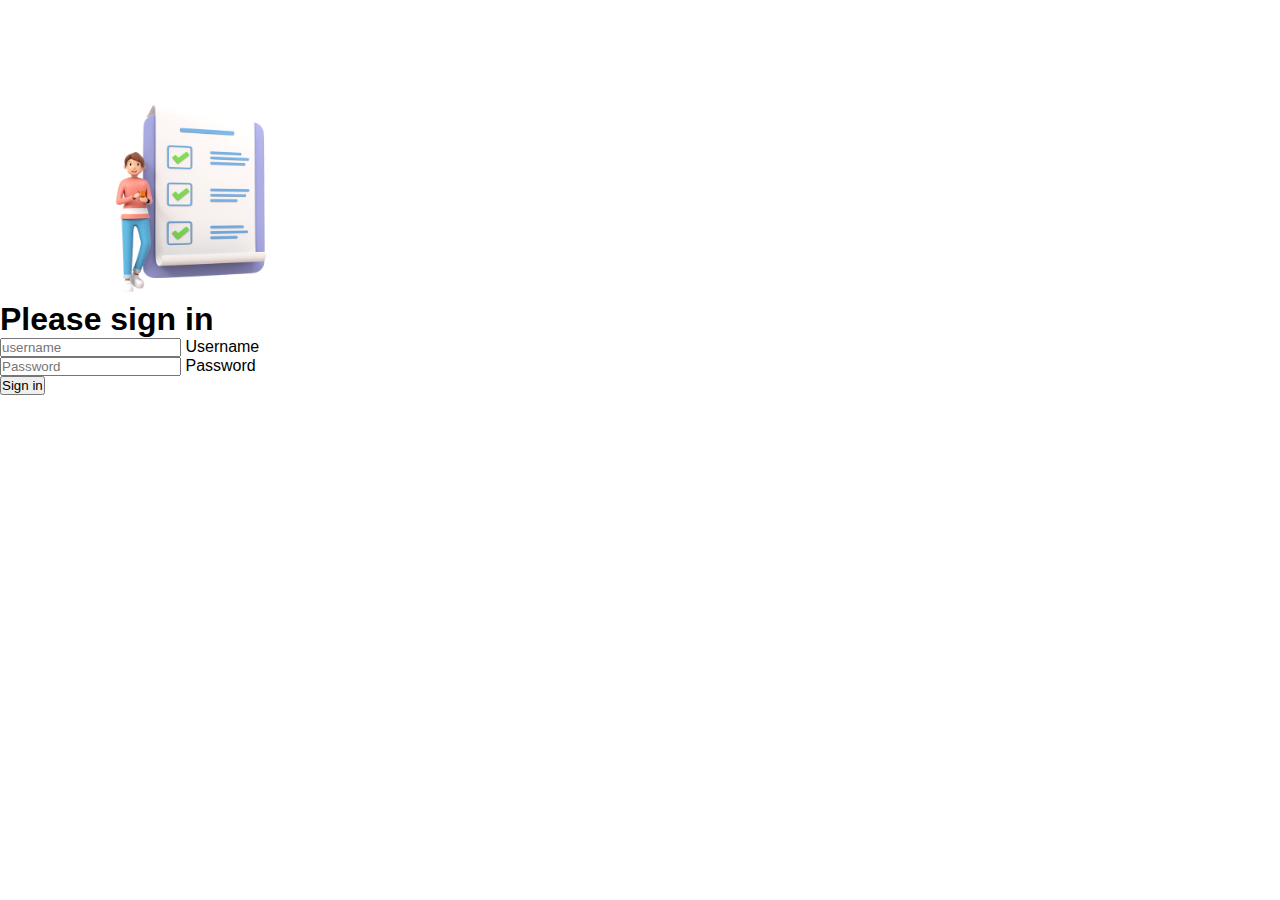
<file: index.html>
<!DOCTYPE html>
<html lang="en" data-bs-theme="dark">

<head>
  <meta charset="UTF-8">
  <meta name="viewport" content="width=device-width, initial-scale=1.0">
  <title>To-Do List App</title>
  <link href="https://cdn.jsdelivr.net/npm/bootstrap@5.3.2/dist/css/bootstrap.min.css" rel="stylesheet"
    integrity="sha384-T3c6CoIi6uLrA9TneNEoa7RxnatzjcDSCmG1MXxSR1GAsXEV/Dwwykc2MPK8M2HN" crossorigin="anonymous">
  <link rel="stylesheet" href="login_page_style.css">

</head>

<body class="d-flex align-items-center py-4">
  <div class="container">
    <main class="form-signin m-auto">
      <form id="login-form">
        <img class="mb-4" src="images/icon.png" alt="" width="212" height="197">
        <h1 class="h3 mb-3 fw-normal">Please sign in</h1>

        <div class="form-floating">
          <input type="text" class="form-control" id="username" placeholder="username" fdprocessedid="g3n17">
          <label for="username">Username</label>
        </div>
        <div class="form-floating">
          <input type="password" class="form-control" id="password" placeholder="Password" fdprocessedid="kgk4e">
          <label for="password">Password</label>
        </div>

        <div class="form-check text-start my-3">

        </div>
        <button class="btn btn-primary w-100 py-2" type="submit" formnovalidate="formnovalidate"
          fdprocessedid="kp4mv">Sign in</button>
      </form>
    </main>
  </div>

  <script src="https://cdn.jsdelivr.net/npm/bootstrap@5.3.2/dist/js/bootstrap.bundle.min.js"
    integrity="sha384-C6RzsynM9kWDrMNeT87bh95OGNyZPhcTNXj1NW7RuBCsyN/o0jlpcV8Qyq46cDfL"
    crossorigin="anonymous"></script>
  <script src="login_page.js"></script>
</body>

</html>
</file>
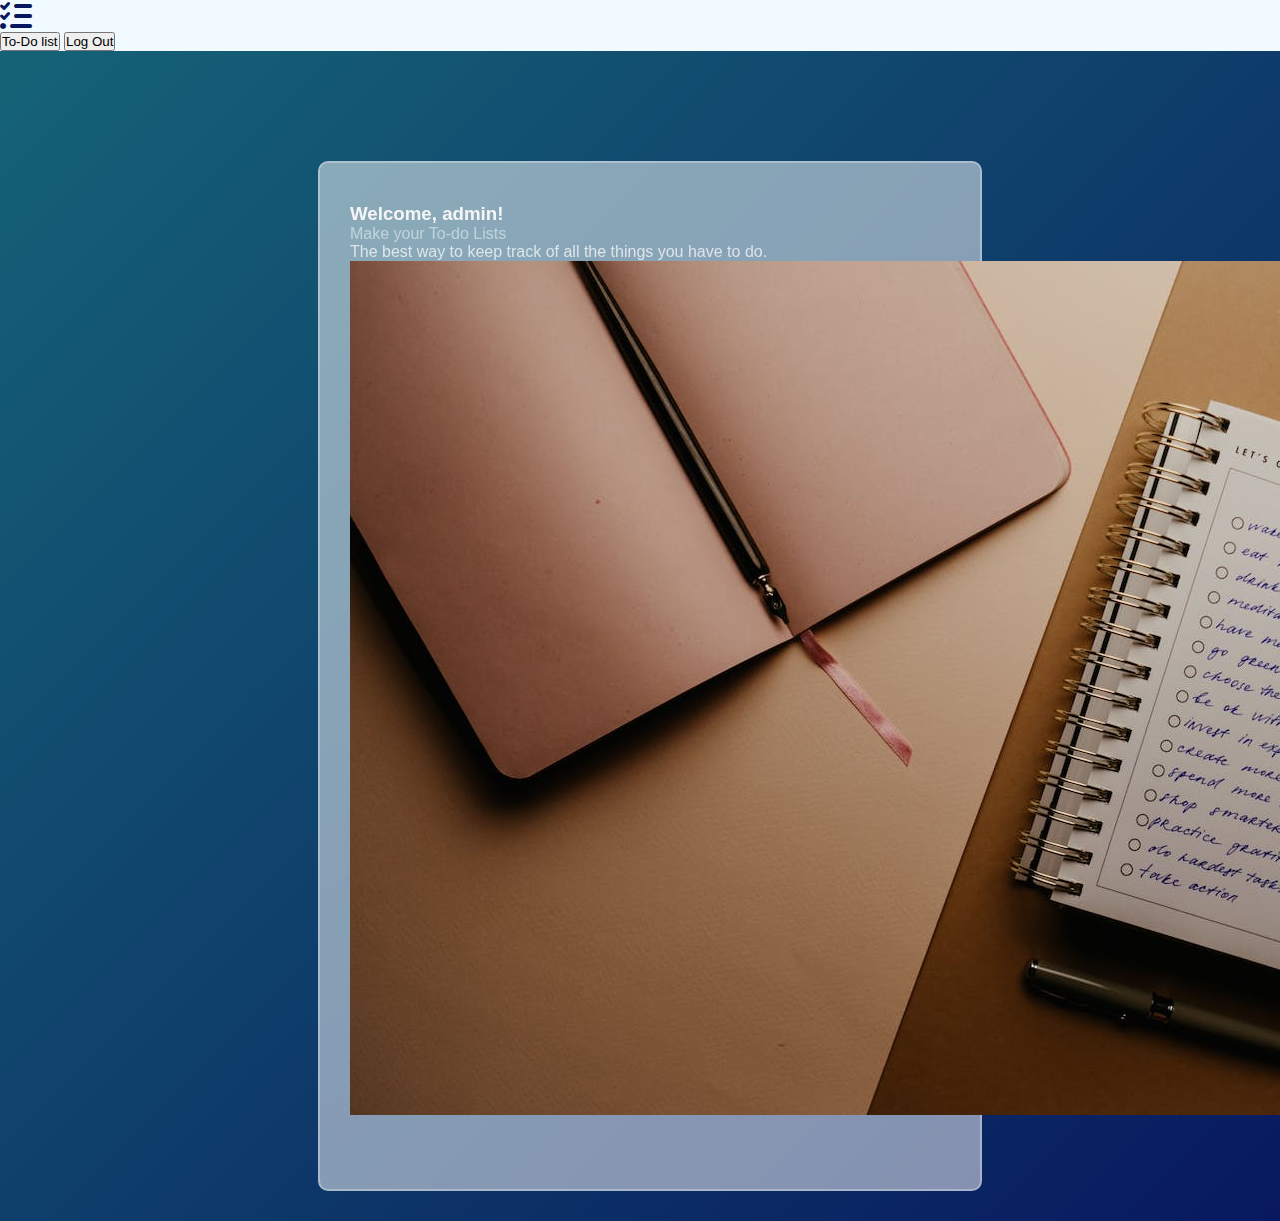
<file: home_page.html>
<!DOCTYPE html>
<html lang="en">

<head>
    <meta charset="UTF-8">
    <meta name="viewport" content="width=device-width, initial-scale=1.0">
    <title>To-Do List App</title>
    <link href="https://cdn.jsdelivr.net/npm/bootstrap@5.3.2/dist/css/bootstrap.min.css" rel="stylesheet"
        integrity="sha384-T3c6CoIi6uLrA9TneNEoa7RxnatzjcDSCmG1MXxSR1GAsXEV/Dwwykc2MPK8M2HN" crossorigin="anonymous">
    <link rel="stylesheet" href="home_page_style.css">
    <link rel="stylesheet" href="https://cdnjs.cloudflare.com/ajax/libs/font-awesome/6.4.2/css/all.min.css">
</head>

<body>
    <nav class="navbar d-flex">
        <div class="d-inline ms-5 flex-grow-1">
            <i class="fa-solid fa-list-check"></i>
        </div>
        <div class="d-inline">
            <button class="btn btn-primary me-2" id="todo-list-link" type="button">To-Do list</button>
            <button class="btn btn-outline-warning me-5" id="logout-button" type="button">Log Out</button>
        </div>
    </nav>
    <div class="container1">
        <div class="todo-app">
            <figure class="text-center">
                <blockquote class="blockquote">
                    <h3>Welcome, admin!</h3>
                </blockquote>
                <figcaption class="blockquote-footer">
                    Make your To-do Lists
                </figcaption>
                <p>The best way to keep track of all the things you have to do.</p>
            </figure>
            <img src="images/pexels-polina-kovaleva-5717428.jpg" class="img-fluid rounded" alt="...">
        </div>
    </div>

    <script src="https://cdn.jsdelivr.net/npm/bootstrap@5.3.2/dist/js/bootstrap.bundle.min.js"
        integrity="sha384-C6RzsynM9kWDrMNeT87bh95OGNyZPhcTNXj1NW7RuBCsyN/o0jlpcV8Qyq46cDfL"
        crossorigin="anonymous"></script>
    <script src="home_page.js"></script>

</body>

</html>
</file>
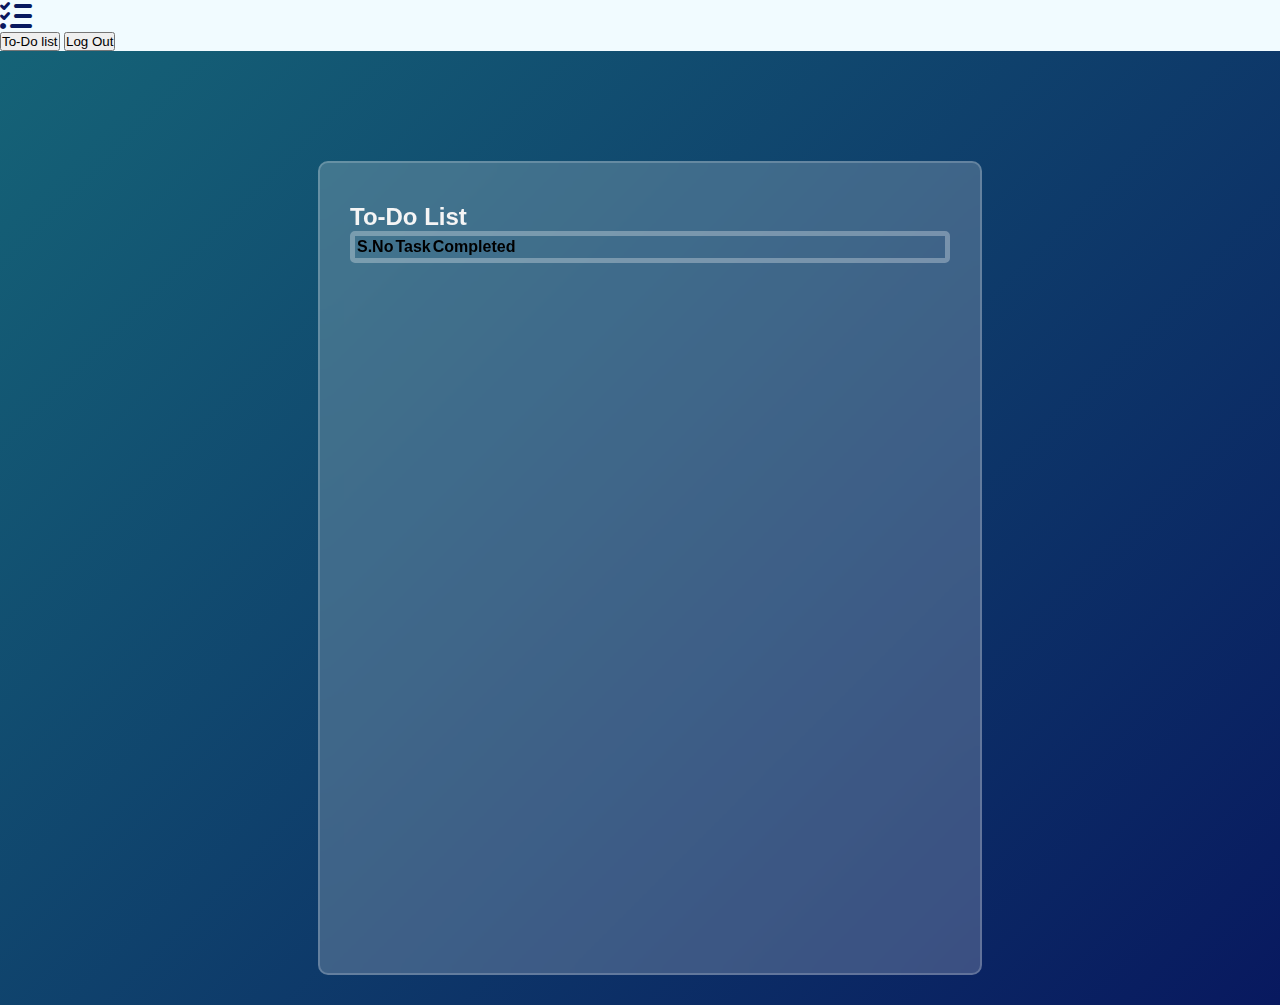
<file: to-do_page.html>
<!DOCTYPE html>
<html lang="en">

<head>
    <meta charset="UTF-8">
    <meta name="viewport" content="width=device-width, initial-scale=1.0">
    <title>To-Do List Ap</title>
    <link href="https://cdn.jsdelivr.net/npm/bootstrap@5.3.2/dist/css/bootstrap.min.css" rel="stylesheet"
        integrity="sha384-T3c6CoIi6uLrA9TneNEoa7RxnatzjcDSCmG1MXxSR1GAsXEV/Dwwykc2MPK8M2HN" crossorigin="anonymous">
    <link rel="stylesheet" href="to-do_page_style.css">
    <link rel="stylesheet" href="https://cdnjs.cloudflare.com/ajax/libs/font-awesome/6.4.2/css/all.min.css">
    <script src="https://code.jquery.com/jquery-3.7.1.js"></script>
</head>

<body>
    <nav class="navbar d-flex">
        <div class="d-inline ms-5 flex-grow-1">
            <i class="fa-solid fa-list-check"></i>
        </div>
        <div class="d-inline">
            <button class="btn btn-primary me-2" id="todo-list-link" type="button">To-Do list</button>
            <button class="btn btn-outline-warning me-5" id="logout-button" type="button">Log Out</button>
        </div>
    </nav>

    <div class="container1">
        <div class="alert hide">
            <i class="fa-solid fa-circle-check"></i>
            <span class="msg">Congrats! You have completed 5 tasks.</span>
            <span class="close-btn"><span class="fa-solid fa-xmark"></span></span>
        </div>
        <div class="todo-app">
            <h2>To-Do List</h2>
            <div class="table-responsive" id="table-box">
                <table id="todo-table" class="table align-middle table-secondary">
                    <thead>
                        <tr>
                            <th scope="col">S.No</th>
                            <th scope="col">Task</th>
                            <th scope="col">Completed</th>
                        </tr>
                    </thead>
                    <tbody class="table-group-divider" id="todo-list">

                    </tbody>
                </table>
            </div>
        </div>
    </div>


    <script src="https://cdn.jsdelivr.net/npm/bootstrap@5.3.2/dist/js/bootstrap.bundle.min.js"
        integrity="sha384-C6RzsynM9kWDrMNeT87bh95OGNyZPhcTNXj1NW7RuBCsyN/o0jlpcV8Qyq46cDfL"
        crossorigin="anonymous"></script>
    <script src="to-do_page.js"></script>
</body>

</html>
</file>
<file: login_page_style.css>
* {
    margin: 0;
    padding: 0;
    font-family: Verdana, Geneva, Tahoma, sans-serif;
}

.container {
    max-width: 400px;
    padding-top: 100px;
}

.container img{
    margin-left: 85px;
}

.btn-primary {
    --bs-btn-bg: #1075a3;
    --bs-btn-border-color: #0d5a72;
    --bs-btn-hover-bg: #0d5a72;
    --bs-btn-hover-border-color: #0d5a72;
    --bs-btn-active-bg: #0d5a72;
}
</file>
<file: home_page_style.css>
* {
    margin: 0;
    padding: 0;
    font-family: Verdana, Geneva, Tahoma, sans-serif;
}

::-webkit-scrollbar {
    width: 10px;
}

::-webkit-scrollbar-track {
    background: #0f5e72;
}

::-webkit-scrollbar-thumb {
    background: linear-gradient(#832bff, #227fdc);
    border-radius: 10px;
}

.container1 {
    width: 100%;
    min-height: 100vh;
    background: linear-gradient(135deg, #156377, #08185f);
    padding: 10px;
}

.todo-app {
    width: 100%;
    max-width: 600px;
    background: rgba(255, 255, 255, 0.5);
    backdrop-filter: blur(10px);
    -webkit-backdrop-filter: blur(10px);
    margin: 100px auto 20px;
    padding: 40px 30px 70px;
    border-radius: 10px;
    border: 2px solid rgba(255, 255, 255, 0.3);
}

.blockquote h3 {
    color: whitesmoke;
}

.blockquote-footer {
    color: rgba(247, 255, 255, 0.5);
}

.text-center p {
    color: rgba(255, 255, 255, 0.704);
}

.navbar {
    background: #e8f8ffa0
}

.btn-outline-warning {
    --bs-btn-color: rgb(152, 117, 10);
    --bs-btn-border-color: rgb(152, 117, 10);
}

.btn-primary {
    --bs-btn-bg: #1075a3;
    --bs-btn-hover-bg: #0d5a72;
}

.d-inline .fa-list-check {
    font-size: 32px;
    color: #08185f;
}
</file>
<file: to-do_page_style.css>
* {
    margin: 0;
    padding: 0;
    font-family: Verdana, Geneva, Tahoma, sans-serif;
}

.navbar {
    background: #e8f8ffa0
}

.btn-outline-warning {
    --bs-btn-color: rgb(152, 117, 10);
    --bs-btn-border-color: rgb(152, 117, 10);
}

.btn-primary {
    --bs-btn-bg: #1075a3;
    --bs-btn-hover-bg: #0d5a72;
}

.d-inline .fa-list-check {
    font-size: 32px;
    color: #08185f;
}

.container1 {
    width: 100%;
    min-height: 100vh;
    background: linear-gradient(135deg, #156377, #08185f);
    padding: 10px;
}

.todo-app {
    width: 100%;
    max-width: 600px;
    background: rgba(255, 255, 255, 0.2);
    backdrop-filter: blur(10px);
    -webkit-backdrop-filter: blur(10px);
    margin: 100px auto 20px;
    padding: 40px 30px 70px;
    border-radius: 10px;
    border: 2px solid rgba(255, 255, 255, 0.2);
    height: 700px;
    overflow: hidden;
    overflow-y: scroll;
}

::-webkit-scrollbar {
    width: 10px;
}

::-webkit-scrollbar-track {
    background: #0f5e72;
}

::-webkit-scrollbar-thumb {
    background: linear-gradient(#832bff, #227fdc);
    border-radius: 10px;
}

.todo-app h2 {
    color: whitesmoke;
}

#table-box {
    border: 5px solid rgba(255, 255, 255, 0.3);
    border-radius: 5px;
}

.table-secondary {
    --bs-table-color: rgb(227, 227, 227);
    --bs-table-bg: rgba(255, 255, 255, 0.2);
    --bs-table-border-color: rgba(255, 255, 255, 0.1);
    --bs-table-striped-color: #000;

}

.alert {
    background: #baedbf;
    padding: 20px 40px;
    min-width: 420px;
    position: absolute;
    overflow: hidden;
    right: 0px;
    top: 70px;
    border-radius: 5px;
    border-left: 6px solid #36bb1b;
    opacity: 0;
    pointer-events: none;
}

.alert.showAlert {
    opacity: 1;
    pointer-events: auto;
}

.alert.show {
    animation: show_slide 1s ease-in-out forwards;
}

@keyframes show_slide {
    0% {
        transform: translateX(100%);
    }

    40% {
        transform: translateX(-10%);
    }

    80% {
        transform: translateX(0%);
    }

    100% {
        transform: translateX(-15px);
    }
}

.alert.hide {
    display: none;
}

.alert i {
    position: absolute;
    left: 20px;
    top: 50%;
    transform: translateY(-50%);
    color: #36bb1b;
    font-size: 20px;
}

.alert .msg {
    padding: 0px 10px;
    font-size: 18px;
    color: #257e13;
}

.alert .close-btn {
    position: absolute;
    right: 0px;
    top: 50%;
    transform: translateY(-50%);
    background-color: #f0d39c;
    padding: 20px 10px;
    cursor: pointer;
}

.close-btn:hover {
    background: #ffc766;
}

.close-btn .fa-xmark {
    color: #ce8500;
    font-size: 22px;
    line-height: 40px;
}
</file>
